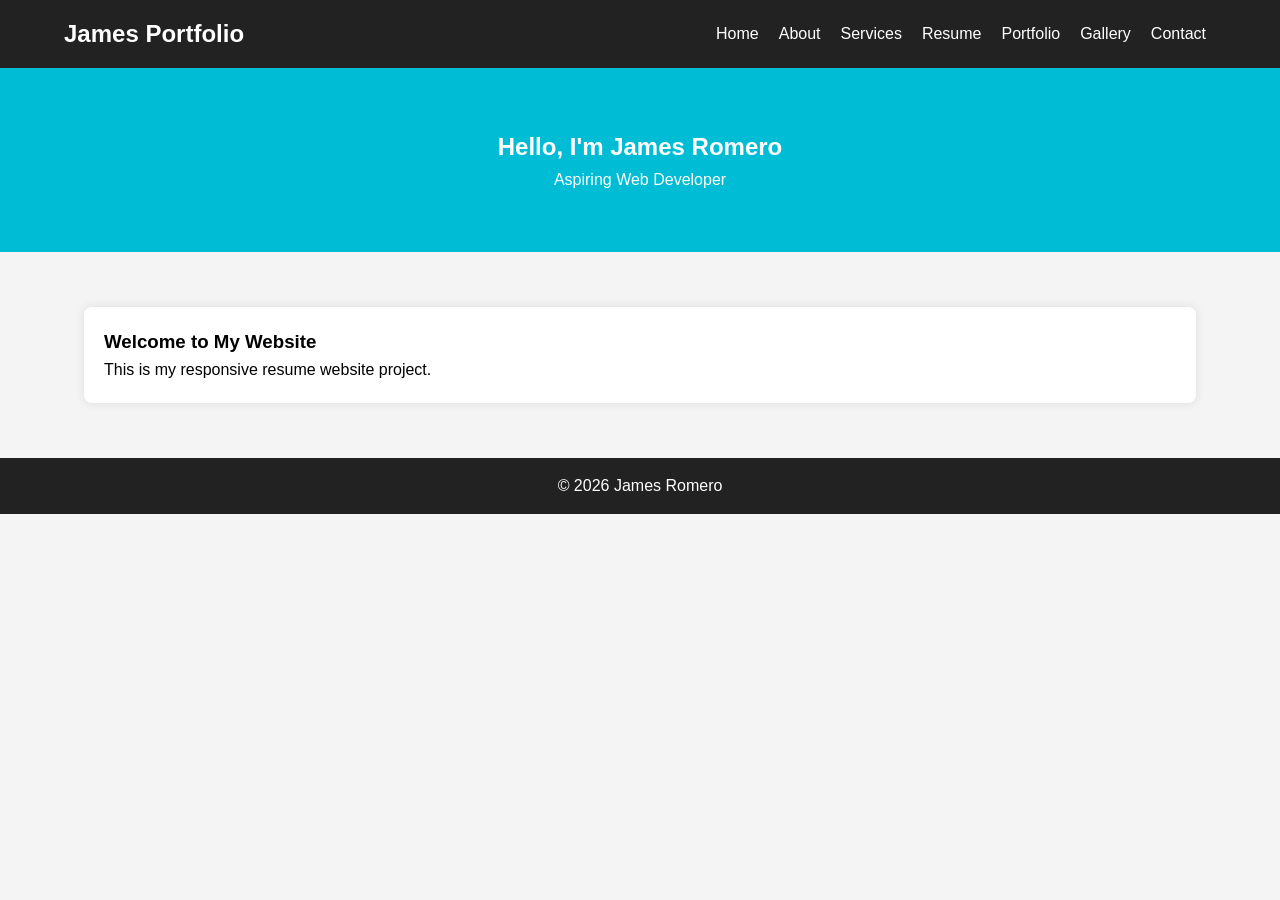
<file: Index.html>
<!DOCTYPE html>
<html>
<head>
    <title>My Resume Website</title>
    <link rel="stylesheet" href="style.css">
</head>
<body>

<header>
    <div class="container">
        <nav>
            <h2>James Portfolio</h2>
            <ul>
                <li><a href="index.html">Home</a></li>
                <li><a href="about.html">About</a></li>
                <li><a href="services.html">Services</a></li>
                <li><a href="resume.html">Resume</a></li>
                <li><a href="portfolio.html">Portfolio</a></li>
                <li><a href="gallery.html">Gallery</a></li>
                <li><a href="contact.html">Contact</a></li>
            </ul>
        </nav>
    </div>
</header>

<section class="hero">
    <h1>Hello, I'm James Romero</h1>
    <p>Aspiring Web Developer</p>
</section>

<section class="container">
    <div class="card">
        <h3>Welcome to My Website</h3>
        <p>This is my responsive resume website project.</p>
    </div>
</section>

<footer>
    <p>© 2026 James Romero</p>
</footer>

</body>
</html>
</file>
<file: style.css>
* {
    margin: 0;
    padding: 0;
    box-sizing: border-box;
    font-family: Arial, sans-serif;
}

body {
    line-height: 1.6;
    background: #f4f4f4;
}

header {
    background: #222;
    color: #fff;
    padding: 15px 0;
}

.container {
    width: 90%;
    margin: auto;
}

nav {
    display: flex;
    justify-content: space-between;
    align-items: center;
}

nav ul {
    list-style: none;
    display: flex;
    flex-wrap: wrap;
}

nav ul li {
    margin: 0 10px;
}

nav ul li a {
    color: white;
    text-decoration: none;
}

nav ul li a:hover {
    color: #00bcd4;
}

.hero {
    background: #00bcd4;
    color: white;
    padding: 60px 20px;
    text-align: center;
}

section {
    padding: 40px 20px;
}

.card {
    background: white;
    padding: 20px;
    margin: 15px 0;
    border-radius: 8px;
    box-shadow: 0 0 10px rgba(0,0,0,0.1);
}

footer {
    background: #222;
    color: white;
    text-align: center;
    padding: 15px;
}

/* Contact Form */
form input, form textarea {
    width: 100%;
    padding: 10px;
    margin: 10px 0;
}

button {
    background: #00bcd4;
    color: white;
    border: none;
    padding: 10px 15px;
    cursor: pointer;
}

button:hover {
    background: #0097a7;
}

/* Responsive */
@media (max-width: 768px) {
    nav ul {
        flex-direction: column;
        text-align: center;
    }
}
</file>
